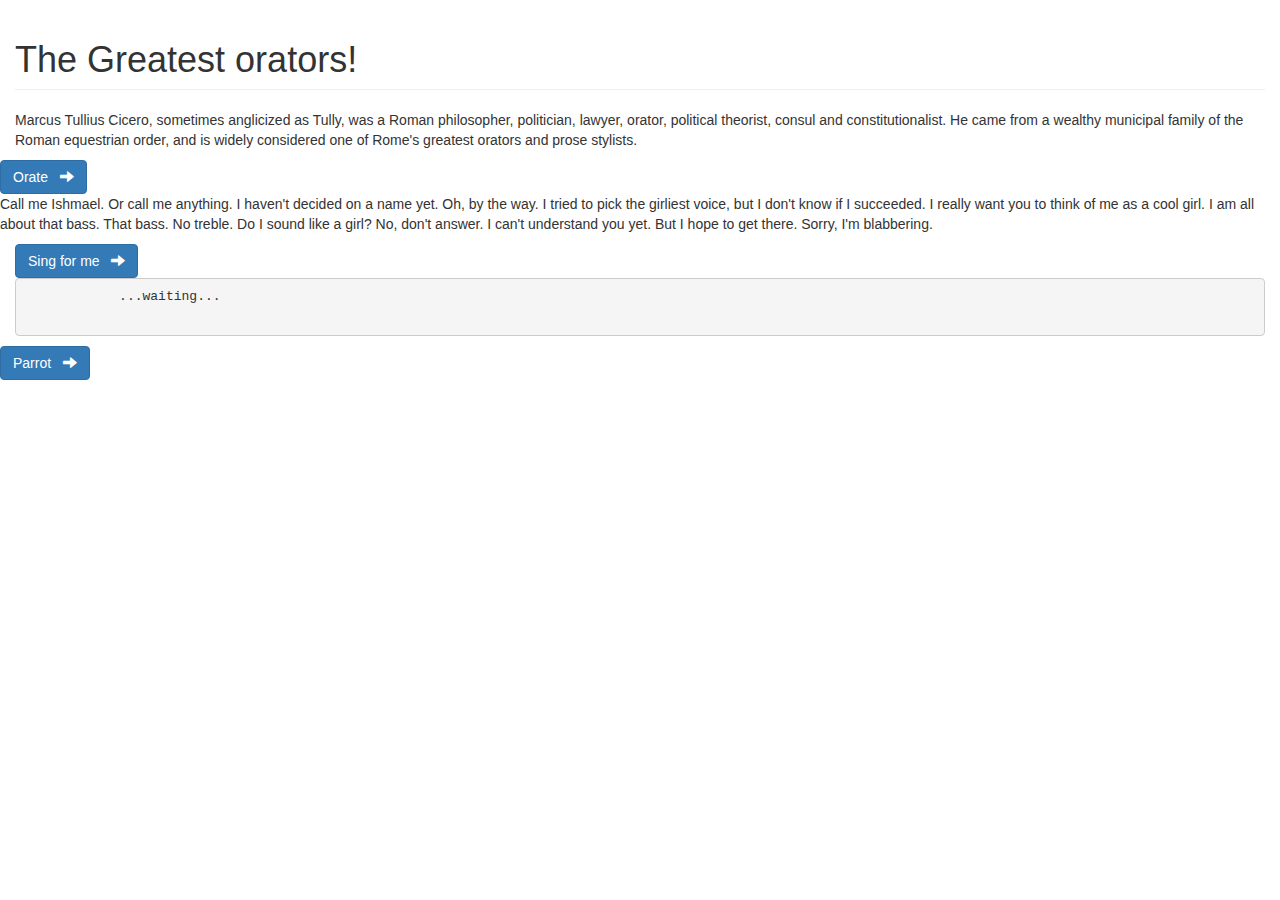
<file: speech/static/index.html>
<!DOCTYPE html>
<html lang="en">
  <head>
    <meta charset="utf-8">
    <meta http-equiv="X-UA-Compatible" content="IE=edge">
    <meta name="viewport" content="width=device-width, initial-scale=1">
    <!-- The above 3 meta tags *must* come first in the head; any other head content must come *after* these tags -->
    <title>Speak</title>

    <!-- Bootstrap -->
    <link href="https://maxcdn.bootstrapcdn.com/bootstrap/3.3.4/css/bootstrap.min.css" rel="stylesheet">

    <!-- HTML5 shim and Respond.js for IE8 support of HTML5 elements and media queries -->
    <!-- WARNING: Respond.js doesn't work if you view the page via file:// -->
    <!--[if lt IE 9]>
      <script src="https://oss.maxcdn.com/html5shiv/3.7.2/html5shiv.min.js"></script>
      <script src="https://oss.maxcdn.com/respond/1.4.2/respond.min.js"></script>
    <![endif]-->
  </head>
  <body>

    <div class="container-fluid">
      <div class="row">
        <div class="col-sm-12 col-md-12 main">
          <h1 class="page-header">The Greatest orators!</h1>
            <p id="loremipsum">
Marcus Tullius Cicero, sometimes anglicized as Tully, was a Roman philosopher, politician, lawyer, orator, political theorist, consul and constitutionalist. He came from a wealthy municipal family of the Roman equestrian order, and is widely considered one of Rome's greatest orators and prose stylists.
          </p>
        </div>
        <button type="submit" target="_blank" class="orateButton btn btn-primary">
              Orate &nbsp; <span class="glyphicon glyphicon-arrow-right"></span>
        </button>
            <p id="song">
Call me Ishmael. Or call me anything. I haven't decided on a name yet.
Oh, by the way. I tried to pick the girliest voice, but I don't know if I succeeded. I really want you to think of me as a cool girl.
I am all about that bass. That bass. No treble.
Do I sound like a girl? No, don't answer. I can't understand you yet. But I hope to get there. Sorry, I'm blabbering.
            </p>
        </div>
        <button type="submit" target="_blank" class="singButton btn btn-primary">
              Sing for me &nbsp; <span class="glyphicon glyphicon-arrow-right"></span>
        </button>
            <pre id="parrot">
            ...waiting...
          </pre>
        </div>
        <button type="submit" target="_blank" class="parrotButton btn btn-primary">
              Parrot &nbsp; <span class="glyphicon glyphicon-arrow-right"></span>
        </button>
      </div>
    </div>



    <!-- jQuery (necessary for Bootstrap's JavaScript plugins) -->
    <script src="https://ajax.googleapis.com/ajax/libs/jquery/1.11.2/jquery.min.js"></script>
    <!-- Include all compiled plugins (below), or include individual files as needed -->
    <script src="https://maxcdn.bootstrapcdn.com/bootstrap/3.3.4/js/bootstrap.min.js"></script>
    <script type="text/javascript">
function test() {
  console.log('BEGIN')
  var recognition = new webkitSpeechRecognition();
  recognition.onresult = function(event) { 
    console.dir(event);
    $( '#parrot' ).text(event.results[0][0].transcript);
    narrate_text( '#parrot' );
  }
  recognition.start();
  console.log('END')
}
function narrate_text(selector) {
  //See http://updates.html5rocks.com/2014/01/Web-apps-that-talk---Introduction-to-the-Speech-Synthesis-API
  //Dodge https://code.google.com/p/chromium/issues/detail?id=369472
  var txt = $( selector ).text();
  var txts = txt.split('.');
  $.each(txts, function( index, value ) {
    var msg = new SpeechSynthesisUtterance(value);
    msg.onend = function(event) {
      console.log('Finished ' + index);
    };
    window.speechSynthesis.speak(msg);    
  })  
}
$( document ).ready( function() {
  $( '.orateButton' ).on( 'click', function() {
    narrate_text( '#loremipsum' );
  });
  $( '.singButton' ).on( 'click', function() {
    narrate_text( '#song' );
  });
  $( '.parrotButton' ).on( 'click', test);
});
    </script>  
  </body>
</html>
</file>
